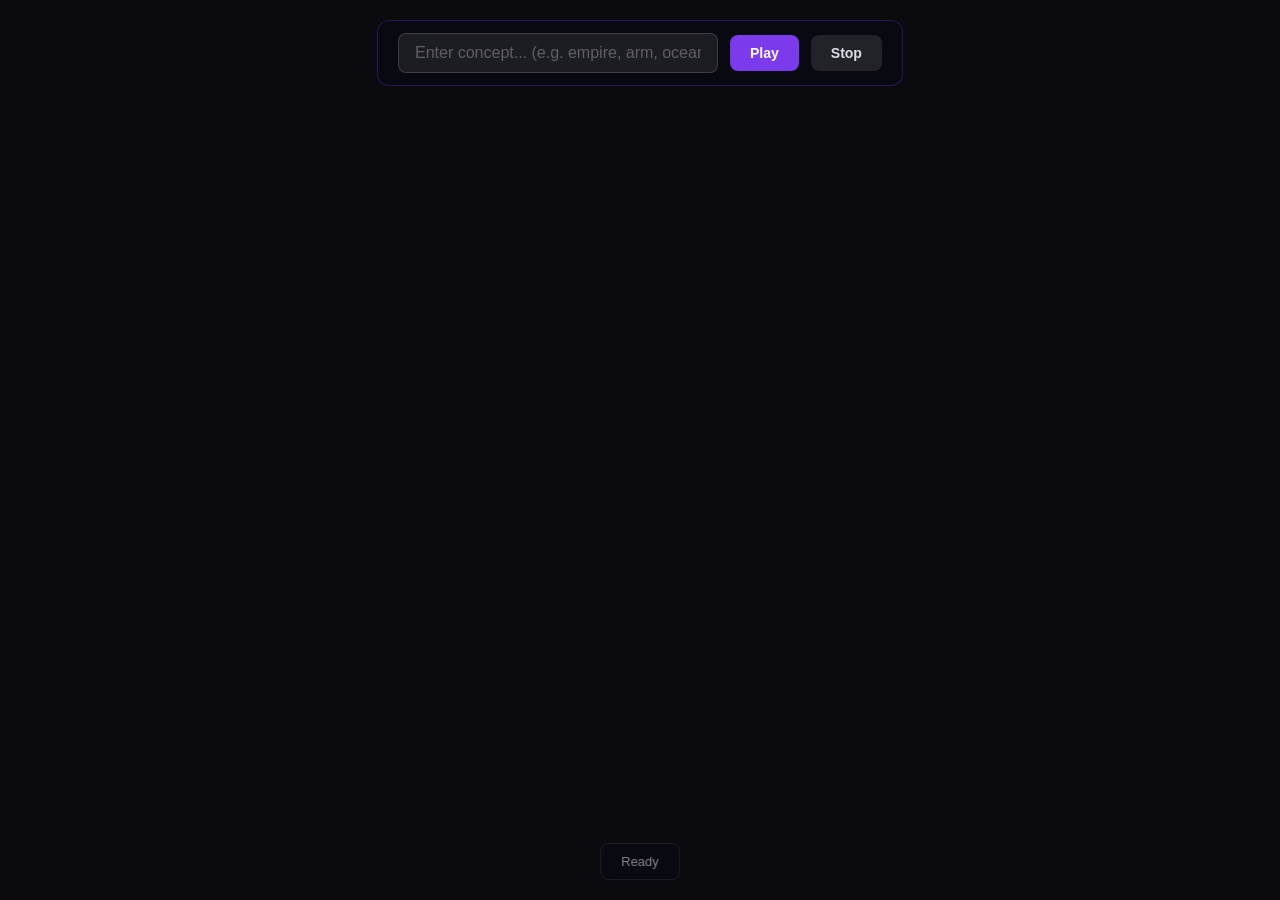
<file: corpus-ui/static/graph.html>
<!DOCTYPE html>
<html lang="en">
<head>
<meta charset="utf-8"/>
<meta name="viewport" content="width=device-width, initial-scale=1"/>
<title>Corpus — Concept Graph</title>
<style>
* { margin: 0; padding: 0; box-sizing: border-box; }
body { background: #0a0a0f; color: #e0e0e8; font-family: -apple-system, BlinkMacSystemFont, 'Segoe UI', sans-serif; overflow: hidden; }

#canvas { position: fixed; top: 0; left: 0; width: 100vw; height: 100vh; }

#controls {
  position: fixed; top: 20px; left: 50%; transform: translateX(-50%);
  display: flex; gap: 12px; align-items: center; z-index: 10;
  background: rgba(10,10,18,0.85); backdrop-filter: blur(12px);
  padding: 12px 20px; border-radius: 12px; border: 1px solid rgba(124,58,237,0.3);
}
#query {
  background: rgba(255,255,255,0.08); border: 1px solid rgba(255,255,255,0.15);
  color: #e0e0e8; padding: 10px 16px; border-radius: 8px; font-size: 16px;
  width: 320px; outline: none;
}
#query:focus { border-color: #7c3aed; }
#query::placeholder { color: rgba(255,255,255,0.3); }
#btn-play, #btn-stop {
  padding: 10px 20px; border-radius: 8px; border: none; font-size: 14px;
  cursor: pointer; font-weight: 600; transition: all 0.2s;
}
#btn-play { background: #7c3aed; color: white; }
#btn-play:hover { background: #6d28d9; }
#btn-play.active { background: #ef4444; }
#btn-stop { background: rgba(255,255,255,0.1); color: #e0e0e8; }
#btn-stop:hover { background: rgba(255,255,255,0.2); }

#status {
  position: fixed; bottom: 20px; left: 50%; transform: translateX(-50%);
  background: rgba(10,10,18,0.85); backdrop-filter: blur(12px);
  padding: 10px 20px; border-radius: 8px; font-size: 13px; color: rgba(255,255,255,0.5);
  border: 1px solid rgba(255,255,255,0.08); z-index: 10;
}

#sidebar {
  position: fixed; right: 0; top: 0; width: 360px; height: 100vh;
  background: rgba(10,10,18,0.92); backdrop-filter: blur(12px);
  border-left: 1px solid rgba(255,255,255,0.08); z-index: 10;
  transform: translateX(100%); transition: transform 0.3s;
  overflow-y: auto; padding: 20px;
}
#sidebar.open { transform: translateX(0); }
#sidebar h3 { font-size: 14px; color: #7c3aed; margin-bottom: 8px; }
#sidebar .preview-img { width: 100%; border-radius: 8px; margin-bottom: 12px; }
#sidebar .meta { font-size: 12px; color: rgba(255,255,255,0.5); margin-bottom: 4px; }
#sidebar .source-tag {
  display: inline-block; padding: 2px 8px; border-radius: 4px; font-size: 11px;
  margin: 2px; background: rgba(124,58,237,0.2); color: #a78bfa;
}
#sidebar .close-btn {
  position: absolute; top: 12px; right: 12px; background: none; border: none;
  color: rgba(255,255,255,0.5); cursor: pointer; font-size: 18px;
}

#compose-panel {
  position: fixed; bottom: 60px; left: 50%; transform: translateX(-50%);
  background: rgba(10,10,18,0.92); backdrop-filter: blur(12px);
  padding: 16px 24px; border-radius: 12px; border: 1px solid rgba(124,58,237,0.3);
  z-index: 10; display: none; text-align: center;
}
#compose-panel h4 { color: #7c3aed; margin-bottom: 8px; font-size: 14px; }
#compose-panel .stats { font-size: 13px; color: rgba(255,255,255,0.5); margin-bottom: 12px; }
#btn-compose {
  padding: 10px 24px; border-radius: 8px; border: none; background: #7c3aed;
  color: white; font-weight: 600; cursor: pointer; font-size: 14px;
}

/* Compose view overlay */
#compose-view {
  position: fixed; top: 0; left: 0; width: 100vw; height: 100vh;
  background: #06040a; z-index: 20; display: none; overflow: hidden;
}
#compose-view .segment-crop {
  position: absolute; transition: opacity 0.5s; cursor: grab;
  box-shadow: 0 2px 12px rgba(0,0,0,0.5);
}
#compose-view .segment-crop:hover {
  z-index: 1000 !important; outline: 2px solid #7c3aed;
}
#compose-back {
  position: fixed; top: 20px; left: 20px; z-index: 25;
  padding: 8px 16px; border-radius: 8px; border: 1px solid rgba(255,255,255,0.2);
  background: rgba(10,10,18,0.85); color: #e0e0e8; cursor: pointer; font-size: 13px;
  backdrop-filter: blur(8px);
}
#compose-status {
  position: fixed; bottom: 20px; left: 50%; transform: translateX(-50%); z-index: 25;
  padding: 8px 16px; border-radius: 8px; font-size: 13px; color: rgba(255,255,255,0.5);
  background: rgba(10,10,18,0.85); backdrop-filter: blur(8px);
  border: 1px solid rgba(255,255,255,0.08);
}
</style>
</head>
<body>

<canvas id="canvas"></canvas>

<div id="controls">
  <input id="query" type="text" placeholder="Enter concept... (e.g. empire, arm, ocean)" />
  <button id="btn-play">Play</button>
  <button id="btn-stop">Stop</button>
</div>

<div id="status">Ready</div>

<div id="sidebar">
  <button class="close-btn" onclick="closeSidebar()">&times;</button>
  <div id="sidebar-content"></div>
</div>

<div id="compose-panel">
  <h4>Compose</h4>
  <div class="stats" id="compose-stats"></div>
  <button id="btn-compose">Assemble Composition</button>
</div>

<div id="compose-view">
  <button id="compose-back">&larr; Back to graph</button>
  <div id="compose-status">Loading segments...</div>
</div>

<script>
// =========================================================================
// Graph state
// =========================================================================
const nodes = new Map();  // path -> node
const edges = [];         // {from, to, type, weight}
let playing = false;
let ws = null;
let selectedNode = null;
let hoveredNode = null;
let dragNode = null;
let dragOffset = {x:0, y:0};
let camera = {x: 0, y: 0, zoom: 1};
let mouseWorld = {x: 0, y: 0};

const COLORS = {
  audio: [124,58,237],
  image: [6,182,212],
  text:  [245,158,11],
  video: [239,68,68],
  font:  [16,185,129],
  other: [107,114,128],
};

const EXT_TYPES = {
  '.mp3':'audio', '.wav':'audio', '.m4a':'audio', '.aif':'audio', '.aiff':'audio', '.flac':'audio', '.ogg':'audio',
  '.jpg':'image', '.jpeg':'image', '.png':'image', '.gif':'image', '.webp':'image', '.tif':'image', '.tiff':'image', '.bmp':'image',
  '.pdf':'text', '.txt':'text', '.docx':'text', '.doc':'text', '.md':'text', '.rtf':'text', '.epub':'text',
  '.mp4':'video', '.mov':'video', '.avi':'video', '.mkv':'video', '.webm':'video',
  '.otf':'font', '.ttf':'font', '.woff':'font', '.woff2':'font', '.vfb':'font',
};

function fileType(ext) { return EXT_TYPES[(ext||'').toLowerCase()] || 'other'; }
function nodeColor(node) { return COLORS[node.type] || COLORS.other; }
function rgba(c, a) { return `rgba(${c[0]},${c[1]},${c[2]},${a})`; }

// =========================================================================
// Canvas rendering
// =========================================================================
const canvas = document.getElementById('canvas');
const ctx = canvas.getContext('2d');

function resize() {
  canvas.width = window.innerWidth * devicePixelRatio;
  canvas.height = window.innerHeight * devicePixelRatio;
  canvas.style.width = window.innerWidth + 'px';
  canvas.style.height = window.innerHeight + 'px';
  ctx.setTransform(devicePixelRatio, 0, 0, devicePixelRatio, 0, 0);
}
window.addEventListener('resize', resize);
resize();

function screenToWorld(sx, sy) {
  return {
    x: (sx - window.innerWidth/2) / camera.zoom + camera.x,
    y: (sy - window.innerHeight/2) / camera.zoom + camera.y,
  };
}

function worldToScreen(wx, wy) {
  return {
    x: (wx - camera.x) * camera.zoom + window.innerWidth/2,
    y: (wy - camera.y) * camera.zoom + window.innerHeight/2,
  };
}

function draw() {
  const w = window.innerWidth, h = window.innerHeight;
  ctx.clearRect(0, 0, w, h);

  // Edges
  const EDGE_COLORS = {
    'co-folder': [124,58,237],
    'co-album': [6,182,212],
    'co-artist': [245,158,11],
    'co-project': [16,185,129],
  };
  for (const e of edges) {
    const a = nodes.get(e.from);
    const b = nodes.get(e.to);
    if (!a || !b) continue;
    const sa = worldToScreen(a.x, a.y);
    const sb = worldToScreen(b.x, b.y);
    const ec = EDGE_COLORS[e.type] || [124,58,237];
    const alpha = 0.1 + e.weight * 0.25;
    ctx.strokeStyle = `rgba(${ec[0]},${ec[1]},${ec[2]},${alpha})`;
    ctx.lineWidth = 0.5 + e.weight * 1.5;
    ctx.beginPath();
    ctx.moveTo(sa.x, sa.y);
    ctx.lineTo(sb.x, sb.y);
    ctx.stroke();
    // Highlight edges connected to hovered node
    if (hoveredNode && (a === hoveredNode || b === hoveredNode)) {
      ctx.strokeStyle = `rgba(${ec[0]},${ec[1]},${ec[2]},0.6)`;
      ctx.lineWidth = 2;
      ctx.stroke();
    }
  }

  // Nodes
  for (const [path, node] of nodes) {
    const s = worldToScreen(node.x, node.y);
    const baseR = node.isAnchor ? 8 : 4;
    const r = (baseR + node.score * 16) * camera.zoom;
    if (s.x < -50 || s.x > w+50 || s.y < -50 || s.y > h+50) continue;

    const color = nodeColor(node);
    const alpha = 0.3 + node.score * 0.7;

    // Glow for anchors
    if (node.isAnchor) {
      ctx.beginPath();
      ctx.arc(s.x, s.y, r + 4, 0, Math.PI * 2);
      ctx.fillStyle = rgba(color, 0.15);
      ctx.fill();
    }

    // Node circle
    ctx.beginPath();
    ctx.arc(s.x, s.y, r, 0, Math.PI * 2);
    ctx.fillStyle = rgba(color, alpha);
    ctx.fill();

    // Hover/selected ring
    if (node === hoveredNode || node === selectedNode) {
      ctx.strokeStyle = '#fff';
      ctx.lineWidth = 2;
      ctx.stroke();
    }

    // Label for larger or hovered nodes
    if (r > 8 * camera.zoom || node === hoveredNode) {
      ctx.font = `${Math.max(10, 11 * camera.zoom)}px -apple-system, sans-serif`;
      ctx.fillStyle = `rgba(255,255,255,${alpha * 0.8})`;
      ctx.textAlign = 'center';
      const label = node.filename.length > 25 ? node.filename.slice(0, 22) + '...' : node.filename;
      ctx.fillText(label, s.x, s.y + r + 14);
    }
  }

  // Traversal pulse animation
  if (playing && nodes.size > 0) {
    const t = Date.now() / 1000;
    for (const [path, node] of nodes) {
      if (node.arrivalTime && (t - node.arrivalTime) < 1.5) {
        const progress = (t - node.arrivalTime) / 1.5;
        const s = worldToScreen(node.x, node.y);
        const pulseR = (20 + node.score * 30) * camera.zoom * (1 + progress);
        ctx.beginPath();
        ctx.arc(s.x, s.y, pulseR, 0, Math.PI * 2);
        ctx.strokeStyle = `rgba(124,58,237,${0.4 * (1 - progress)})`;
        ctx.lineWidth = 2;
        ctx.stroke();
      }
    }
  }

  requestAnimationFrame(draw);
}

// =========================================================================
// Physics
// =========================================================================
function physics() {
  const nodeList = [...nodes.values()];
  const N = nodeList.length;
  if (N === 0) { setTimeout(physics, 16); return; }

  // Repulsion
  for (let i = 0; i < N; i++) {
    for (let j = i+1; j < N; j++) {
      const a = nodeList[i], b = nodeList[j];
      let dx = b.x - a.x, dy = b.y - a.y;
      let dist = Math.sqrt(dx*dx + dy*dy) + 0.1;
      let force = 800 / (dist * dist);
      force = Math.min(force, 5);
      const fx = (dx/dist) * force, fy = (dy/dist) * force;
      a.vx -= fx; a.vy -= fy;
      b.vx += fx; b.vy += fy;
    }
  }

  // Edge attraction
  for (const e of edges) {
    const a = nodes.get(e.from), b = nodes.get(e.to);
    if (!a || !b) continue;
    let dx = b.x - a.x, dy = b.y - a.y;
    let dist = Math.sqrt(dx*dx + dy*dy) + 0.1;
    let force = (dist - 80) * 0.005 * e.weight;
    const fx = (dx/dist) * force, fy = (dy/dist) * force;
    a.vx += fx; a.vy += fy;
    b.vx -= fx; b.vy -= fy;
  }

  // Center gravity
  for (const n of nodeList) {
    n.vx -= n.x * 0.001;
    n.vy -= n.y * 0.001;
  }

  // Integration + damping
  for (const n of nodeList) {
    if (n === dragNode) continue;
    n.vx *= 0.9;
    n.vy *= 0.9;
    n.x += n.vx;
    n.y += n.vy;
  }

  setTimeout(physics, 16);
}

// =========================================================================
// Graph API
// =========================================================================
function addNode(path, data) {
  if (nodes.has(path)) {
    const existing = nodes.get(path);
    existing.score = Math.max(existing.score, data.score || 0);
    if (data.isAnchor) existing.isAnchor = true;
    data.sources?.forEach(s => existing.sources.push(s));
    return existing;
  }
  const ext = data.extension || '';
  const node = {
    path,
    filename: data.filename || path.split('/').pop(),
    extension: ext,
    type: fileType(ext),
    score: data.score || 0.5,
    isAnchor: data.isAnchor || false,
    sources: data.sources || [],
    x: (Math.random() - 0.5) * 200,
    y: (Math.random() - 0.5) * 200,
    vx: 0, vy: 0,
    arrivalTime: Date.now() / 1000,
  };
  nodes.set(path, node);
  return node;
}

function addEdge(from, to, type, weight) {
  edges.push({from, to, type, weight: weight || 0.5});
}

function clearGraph() {
  nodes.clear();
  edges.length = 0;
  selectedNode = null;
  hoveredNode = null;
}

// =========================================================================
// WebSocket streaming
// =========================================================================
let currentQuery = '';
let allResults = [];
let streamIndex = 0;
let streamTimer = null;
let batchSize = 100;

function startTraversal(query) {
  if (currentQuery === query && allResults.length > 0 && streamIndex < allResults.length) {
    // Resume streaming more results
    playing = true;
    document.getElementById('btn-play').textContent = 'Playing...';
    document.getElementById('btn-play').classList.add('active');
    document.getElementById('compose-panel').style.display = 'none';
    streamResults();
    return;
  }

  // New query
  clearGraph();
  currentQuery = query;
  allResults = [];
  streamIndex = 0;
  playing = true;
  document.getElementById('btn-play').textContent = 'Loading...';
  document.getElementById('btn-play').classList.add('active');
  document.getElementById('compose-panel').style.display = 'none';
  setStatus(`Querying "${query}"...`);

  fetch('/api/concept', {
    method: 'POST',
    headers: {'Content-Type': 'application/json'},
    body: JSON.stringify({query, count: 500}),
  })
  .then(r => r.json())
  .then(data => {
    // Handle both {results: [...]} and plain [...] formats
    const results = Array.isArray(data) ? data : (data.results || []);
    allResults = results;
    setStatus(`${results.length} results — streaming first ${batchSize}...`);
    document.getElementById('btn-play').textContent = 'Playing...';
    streamResults();
  })
  .catch(e => {
    setStatus('Error: ' + e.message);
    stopTraversal();
  });
}

// Batch streaming state
const folderMap = new Map();

function streamResults() {
  const batchEnd = Math.min(streamIndex + batchSize, allResults.length);

  function addNext() {
    if (streamIndex >= batchEnd || !playing) {
      if (streamTimer) { clearTimeout(streamTimer); streamTimer = null; }
      const remaining = allResults.length - streamIndex;
      if (remaining > 0) {
        document.getElementById('btn-play').textContent = `More (${remaining})`;
        document.getElementById('btn-play').classList.remove('active');
        playing = false;
      } else {
        document.getElementById('btn-play').textContent = 'Play';
        document.getElementById('btn-play').classList.remove('active');
        playing = false;
      }
      updateComposePanel();
      setStatus(`${nodes.size} nodes, ${edges.length} edges${remaining > 0 ? ` — ${remaining} more` : ' — complete'}`);
      return;
    }

    const r = allResults[streamIndex];
    addNode(r.file.path, {
      filename: r.file.filename,
      extension: r.file.extension,
      score: r.score,
      isAnchor: r.sources.some(s => s.edge_type.startsWith('anchor:')),
      sources: r.sources,
    });

    // Folder edges
    const folder = r.file.parent_folder || r.file.path.split('/').slice(0, -1).join('/');
    if (!folderMap.has(folder)) folderMap.set(folder, []);
    const siblings = folderMap.get(folder);
    if (siblings.length > 0 && siblings.length < 6) {
      addEdge(siblings[0], r.file.path, 'co-folder', Math.min(r.score, 0.5));
    }
    siblings.push(r.file.path);

    // Source edges
    for (const s of r.sources) {
      if (s.edge_type.startsWith('co-') && s.via) {
        for (const [ep, en] of nodes) {
          if (en.filename === s.via && ep !== r.file.path) {
            addEdge(ep, r.file.path, s.edge_type, s.weight);
            break;
          }
        }
      }
    }

    streamIndex++;
    setStatus(`${nodes.size}/${allResults.length} — "${currentQuery}"`);
    streamTimer = setTimeout(addNext, 15 + Math.random() * 30);
  }
  addNext();
}

function updateComposePanel() {
  const nImages = [...nodes.values()].filter(n => n.type === 'image').length;
  const nAudio = [...nodes.values()].filter(n => n.type === 'audio').length;
  const nText = [...nodes.values()].filter(n => n.type === 'text').length;
  const nVideo = [...nodes.values()].filter(n => n.type === 'video').length;
  const parts = [];
  if (nImages) parts.push(`${nImages} images`);
  if (nAudio) parts.push(`${nAudio} audio`);
  if (nText) parts.push(`${nText} text`);
  if (nVideo) parts.push(`${nVideo} video`);
  document.getElementById('compose-stats').textContent =
    `${nodes.size} files: ${parts.join(', ')}`;
  document.getElementById('compose-panel').style.display = 'block';
}

function handleMessage(msg) {
  if (msg.type === 'anchor') {
    addNode(msg.path, {
      filename: msg.filename,
      extension: msg.extension,
      score: msg.score,
      isAnchor: true,
      sources: [{edge_type: msg.source_type, weight: msg.score}],
    });
  } else if (msg.type === 'edge') {
    addNode(msg.path, {
      filename: msg.filename,
      extension: msg.extension,
      score: msg.score,
      sources: [{edge_type: msg.edge_type, via: msg.via, weight: msg.score}],
    });
    if (msg.via_path) {
      addEdge(msg.via_path, msg.path, msg.edge_type, msg.score);
    }
  } else if (msg.type === 'done') {
    stopTraversal();
  }
  setStatus(`${nodes.size} nodes, ${edges.length} edges`);
}

function stopTraversal() {
  playing = false;
  if (streamTimer) { clearTimeout(streamTimer); streamTimer = null; }
  const remaining = allResults.length - streamIndex;
  if (remaining > 0) {
    document.getElementById('btn-play').textContent = `More (${remaining})`;
  } else {
    document.getElementById('btn-play').textContent = 'Play';
  }
  document.getElementById('btn-play').classList.remove('active');
  updateComposePanel();
  setStatus(`${nodes.size} nodes — ${remaining > 0 ? remaining + ' more available' : 'complete'}`);
}

// =========================================================================
// Interaction
// =========================================================================
canvas.addEventListener('mousemove', (e) => {
  mouseWorld = screenToWorld(e.clientX, e.clientY);

  if (dragNode) {
    dragNode.x = mouseWorld.x + dragOffset.x;
    dragNode.y = mouseWorld.y + dragOffset.y;
    dragNode.vx = 0;
    dragNode.vy = 0;
    return;
  }

  // Hit test
  hoveredNode = null;
  for (const [path, node] of nodes) {
    const dx = mouseWorld.x - node.x, dy = mouseWorld.y - node.y;
    const r = 6 + node.score * 20;
    if (dx*dx + dy*dy < r*r) {
      hoveredNode = node;
      canvas.style.cursor = 'pointer';
      return;
    }
  }
  canvas.style.cursor = 'default';
});

canvas.addEventListener('mousedown', (e) => {
  if (hoveredNode) {
    dragNode = hoveredNode;
    dragOffset.x = hoveredNode.x - mouseWorld.x;
    dragOffset.y = hoveredNode.y - mouseWorld.y;
  }
});

canvas.addEventListener('mouseup', (e) => {
  if (dragNode && hoveredNode === dragNode) {
    showSidebar(dragNode);
  }
  dragNode = null;
});

canvas.addEventListener('wheel', (e) => {
  e.preventDefault();
  const factor = e.deltaY > 0 ? 0.9 : 1.1;
  camera.zoom *= factor;
  camera.zoom = Math.max(0.1, Math.min(5, camera.zoom));
}, {passive: false});

// Pan with middle mouse or ctrl+drag
let panning = false, panStart = {x:0,y:0};
canvas.addEventListener('mousedown', (e) => {
  if (e.button === 1 || (e.button === 0 && e.altKey)) {
    panning = true;
    panStart = {x: e.clientX, y: e.clientY};
    e.preventDefault();
  }
});
canvas.addEventListener('mousemove', (e) => {
  if (panning) {
    camera.x -= (e.clientX - panStart.x) / camera.zoom;
    camera.y -= (e.clientY - panStart.y) / camera.zoom;
    panStart = {x: e.clientX, y: e.clientY};
  }
});
canvas.addEventListener('mouseup', () => { panning = false; });

// Controls
document.getElementById('btn-play').addEventListener('click', () => {
  const q = document.getElementById('query').value.trim();
  if (!q) return;
  if (playing) { stopTraversal(); return; }
  startTraversal(q);
});

document.getElementById('query').addEventListener('keydown', (e) => {
  if (e.key === 'Enter') {
    const q = e.target.value.trim();
    if (!q) return;
    if (playing) stopTraversal();
    startTraversal(q);
  }
});

document.getElementById('btn-stop').addEventListener('click', stopTraversal);

// =========================================================================
// Sidebar
// =========================================================================
function showSidebar(node) {
  selectedNode = node;
  const el = document.getElementById('sidebar-content');
  const isImage = node.type === 'image';
  const isAudio = node.type === 'audio';

  let html = `<h3>${node.filename}</h3>`;
  html += `<div class="meta">${node.path}</div>`;
  html += `<div class="meta">Score: ${node.score.toFixed(3)} | Type: ${node.type}</div>`;

  if (isImage) {
    html += `<img class="preview-img" src="/api/file/preview?path=${encodeURIComponent(node.path)}" onerror="this.style.display='none'" />`;
  }
  if (isAudio) {
    html += `<audio controls style="width:100%;margin:8px 0"><source src="/api/file/preview?path=${encodeURIComponent(node.path)}"></audio>`;
  }

  // Full reasoning chain
  html += '<div style="margin-top:16px"><h3>Why this file?</h3>';
  const seen = new Set();
  for (const s of node.sources) {
    const key = s.edge_type + '|' + (s.via || '');
    if (seen.has(key)) continue;
    seen.add(key);

    let explanation = '';
    const type = s.edge_type;
    if (type.startsWith('anchor:filename')) {
      explanation = `Filename contains the search term`;
    } else if (type.startsWith('anchor:title')) {
      explanation = `Title metadata matches`;
    } else if (type.startsWith('anchor:artist')) {
      explanation = `Artist name matches`;
    } else if (type.startsWith('anchor:album')) {
      explanation = `Album name matches`;
    } else if (type.startsWith('anchor:folder')) {
      explanation = `Found in a matching folder`;
    } else if (type.startsWith('anchor:chunk')) {
      explanation = `Document text mentions the concept`;
    } else if (type.startsWith('anchor:genre')) {
      explanation = `Genre matches`;
    } else if (type === 'co-folder') {
      explanation = `Same folder as <em>${s.via || '?'}</em>`;
    } else if (type === 'co-album') {
      explanation = `Same album as <em>${s.via || '?'}</em>`;
    } else if (type === 'co-artist') {
      explanation = `Same artist as <em>${s.via || '?'}</em>`;
    } else if (type === 'co-project') {
      explanation = `Same project as <em>${s.via || '?'}</em>`;
    } else if (type.startsWith('neighbor:')) {
      const model = type.split(':').slice(1).join(':');
      explanation = `Semantically similar (${model}) to <em>${s.via || '?'}</em>`;
    } else {
      explanation = type;
    }

    const strength = s.weight > 0.7 ? 'strong' : s.weight > 0.4 ? 'medium' : 'weak';
    html += `<div style="margin:6px 0;padding:6px 10px;background:rgba(255,255,255,0.04);border-radius:6px;border-left:3px solid ${
      strength === 'strong' ? '#7c3aed' : strength === 'medium' ? '#6b7280' : '#374151'
    }">`;
    html += `<div style="font-size:13px">${explanation}</div>`;
    html += `<div style="font-size:11px;color:rgba(255,255,255,0.3);margin-top:2px">${type} — strength ${(s.weight * 100).toFixed(0)}%</div>`;
    html += '</div>';
  }
  html += '</div>';

  el.innerHTML = html;
  document.getElementById('sidebar').classList.add('open');
}

function closeSidebar() {
  document.getElementById('sidebar').classList.remove('open');
  selectedNode = null;
}

function setStatus(text) {
  document.getElementById('status').textContent = text;
}

// =========================================================================
// Compose view — streams segment crops onto a canvas
// =========================================================================

// Try remote crop server, fall back to local
const REMOTE_CROP = 'http://192.168.1.251:4000';
let CROP_SERVER = REMOTE_CROP;

// Test connectivity on load
fetch(REMOTE_CROP + '/segments?q=test&count=1', {mode: 'cors'})
  .then(r => { if (r.ok) console.log('Remote crop server OK'); })
  .catch(() => {
    console.log('Remote crop server unreachable, using local proxy');
    CROP_SERVER = '';  // use local server
  });

document.getElementById('btn-compose').addEventListener('click', openComposeView);
document.getElementById('compose-back').addEventListener('click', closeComposeView);

function openComposeView() {
  document.getElementById('compose-view').style.display = 'block';
  document.getElementById('compose-status').textContent = 'Fetching segments...';
  fetchAndStreamSegments();
}

function closeComposeView() {
  document.getElementById('compose-view').style.display = 'none';
  // Remove segment images
  document.querySelectorAll('#compose-view .segment-crop').forEach(el => el.remove());
}

async function fetchAndStreamSegments() {
  const query = currentQuery;
  if (!query) return;

  const view = document.getElementById('compose-view');
  const W = window.innerWidth;
  const H = window.innerHeight;

  // Collect all discovered nodes from the graph
  const nodeList = [...nodes.values()].sort((a, b) => b.score - a.score);
  const imageNodes = nodeList.filter(n => n.type === 'image');
  const audioNodes = nodeList.filter(n => n.type === 'audio');
  const textNodes = nodeList.filter(n => n.type === 'text');
  const videoNodes = nodeList.filter(n => n.type === 'video');

  // Try to fetch image segments from crop server
  let segments = [];
  try {
    const res = await fetch(`${CROP_SERVER}/segments?q=${encodeURIComponent(query)}&count=200`);
    segments = await res.json();
  } catch (e) {
    console.log('Crop server unavailable, using nodes only');
  }

  const totalItems = segments.length + audioNodes.length + textNodes.length + imageNodes.length;
  document.getElementById('compose-status').textContent = `Assembling ${totalItems} elements...`;

  let placed = 0;
  const sources = new Set();

  function placeElement(el) {
    makeDraggable(el);
    view.appendChild(el);
    placed++;
    document.getElementById('compose-status').textContent =
      `${placed} elements from ${sources.size} sources`;
  }

  // Stream all content types
  let itemIndex = 0;
  const allItems = [];

  // Image segments (crops)
  for (const seg of segments) {
    allItems.push({type: 'segment', data: seg});
  }
  // Full images (for concepts without segments)
  for (const n of imageNodes.slice(0, 30)) {
    allItems.push({type: 'image', data: n});
  }
  // Audio nodes
  for (const n of audioNodes.slice(0, 20)) {
    allItems.push({type: 'audio', data: n});
  }
  // Text nodes
  for (const n of textNodes.slice(0, 15)) {
    allItems.push({type: 'text', data: n});
  }

  // Shuffle to mix types
  for (let i = allItems.length - 1; i > 0; i--) {
    const j = Math.floor(Math.random() * (i + 1));
    [allItems[i], allItems[j]] = [allItems[j], allItems[i]];
  }

  function streamNext() {
    if (itemIndex >= allItems.length) {
      document.getElementById('compose-status').textContent =
        `${placed} elements from ${sources.size} sources — done`;
      return;
    }

    const item = allItems[itemIndex++];
    const cx = W/2 + (Math.random() - 0.5) * W * 0.7;
    const cy = H/2 + (Math.random() - 0.5) * H * 0.7;
    const angle = (Math.random() - 0.5) * 40;

    if (item.type === 'segment') {
      const seg = item.data;
      const el = document.createElement('img');
      el.className = 'segment-crop';
      el.src = `${CROP_SERVER}/crop?path=${encodeURIComponent(seg.path)}&bx=${seg.bx}&by=${seg.by}&bw=${seg.bw}&bh=${seg.bh}`;
      const size = 60 + (seg.area || 0.1) * 300 + Math.random() * 40;
      el.style.cssText = `left:${cx-size/2}px;top:${cy-size/2}px;width:${size}px;height:auto;max-height:${size*1.5}px;object-fit:cover;opacity:0;transform:rotate(${angle}deg);z-index:${Math.floor(50+Math.random()*50)};`;
      el.onload = () => { el.style.opacity = seg.anchor ? 0.8 : 0.4 + (seg.area||0.1)*0.4; };
      el.onerror = () => el.remove();
      placeElement(el);
      sources.add(seg.path);

    } else if (item.type === 'image') {
      const n = item.data;
      const el = document.createElement('img');
      el.className = 'segment-crop';
      el.src = `${CROP_SERVER}/preview?path=${encodeURIComponent(n.path)}`;
      const size = 100 + n.score * 200;
      el.style.cssText = `left:${cx-size/2}px;top:${cy-size/2}px;width:${size}px;height:auto;max-height:${size}px;object-fit:cover;opacity:0;transform:rotate(${angle}deg);z-index:${Math.floor(30+Math.random()*30)};border-radius:4px;`;
      el.onload = () => { el.style.opacity = 0.5 + n.score * 0.4; };
      el.onerror = () => el.remove();
      placeElement(el);
      sources.add(n.path);

    } else if (item.type === 'audio') {
      const n = item.data;
      const el = document.createElement('div');
      el.className = 'segment-crop';
      const size = 120 + n.score * 100;
      const color = n.isAnchor ? '124,58,237' : '90,50,180';
      el.style.cssText = `left:${cx-size/2}px;top:${cy-20}px;width:${size}px;padding:10px 14px;background:rgba(${color},0.25);border:1px solid rgba(${color},0.5);border-radius:8px;opacity:0;transform:rotate(${angle*0.3}deg);z-index:${Math.floor(60+Math.random()*30)};cursor:grab;transition:opacity 0.5s;`;
      el.innerHTML = `<div style="font-size:11px;color:rgba(255,255,255,0.4)">♪</div><div style="font-size:12px;color:rgba(255,255,255,0.8);margin-top:2px;overflow:hidden;text-overflow:ellipsis;white-space:nowrap">${n.filename}</div>`;
      setTimeout(() => { el.style.opacity = 0.6 + n.score * 0.3; }, 50);
      placeElement(el);
      sources.add(n.path);

    } else if (item.type === 'text') {
      const n = item.data;
      const el = document.createElement('div');
      el.className = 'segment-crop';
      const width = 200 + Math.random() * 200;
      el.style.cssText = `left:${cx-width/2}px;top:${cy-15}px;width:${width}px;padding:8px 12px;background:rgba(245,158,11,0.12);border:1px solid rgba(245,158,11,0.3);border-radius:6px;opacity:0;transform:rotate(${angle*0.2}deg);z-index:${Math.floor(40+Math.random()*30)};cursor:grab;transition:opacity 0.5s;`;
      el.innerHTML = `<div style="font-size:10px;color:rgba(245,158,11,0.5)">doc</div><div style="font-size:12px;color:rgba(255,255,255,0.7);margin-top:2px">${n.filename}</div>`;
      setTimeout(() => { el.style.opacity = 0.5 + n.score * 0.3; }, 50);
      placeElement(el);
      sources.add(n.path);
    }

    const delay = placed < 20 ? 40 : placed < 80 ? 70 : 120;
    setTimeout(streamNext, delay);
  }

  streamNext();
}

function makeDraggable(el) {
  let startX, startY, origLeft, origTop;

  el.addEventListener('mousedown', (e) => {
    e.preventDefault();
    el.style.cursor = 'grabbing';
    el.style.zIndex = 1001;
    startX = e.clientX;
    startY = e.clientY;
    origLeft = parseInt(el.style.left);
    origTop = parseInt(el.style.top);

    function onMove(e) {
      el.style.left = (origLeft + e.clientX - startX) + 'px';
      el.style.top = (origTop + e.clientY - startY) + 'px';
    }
    function onUp() {
      el.style.cursor = 'grab';
      document.removeEventListener('mousemove', onMove);
      document.removeEventListener('mouseup', onUp);
    }
    document.addEventListener('mousemove', onMove);
    document.addEventListener('mouseup', onUp);
  });
}

// =========================================================================
// Init
// =========================================================================
draw();
physics();
</script>
</body>
</html>
</file>
